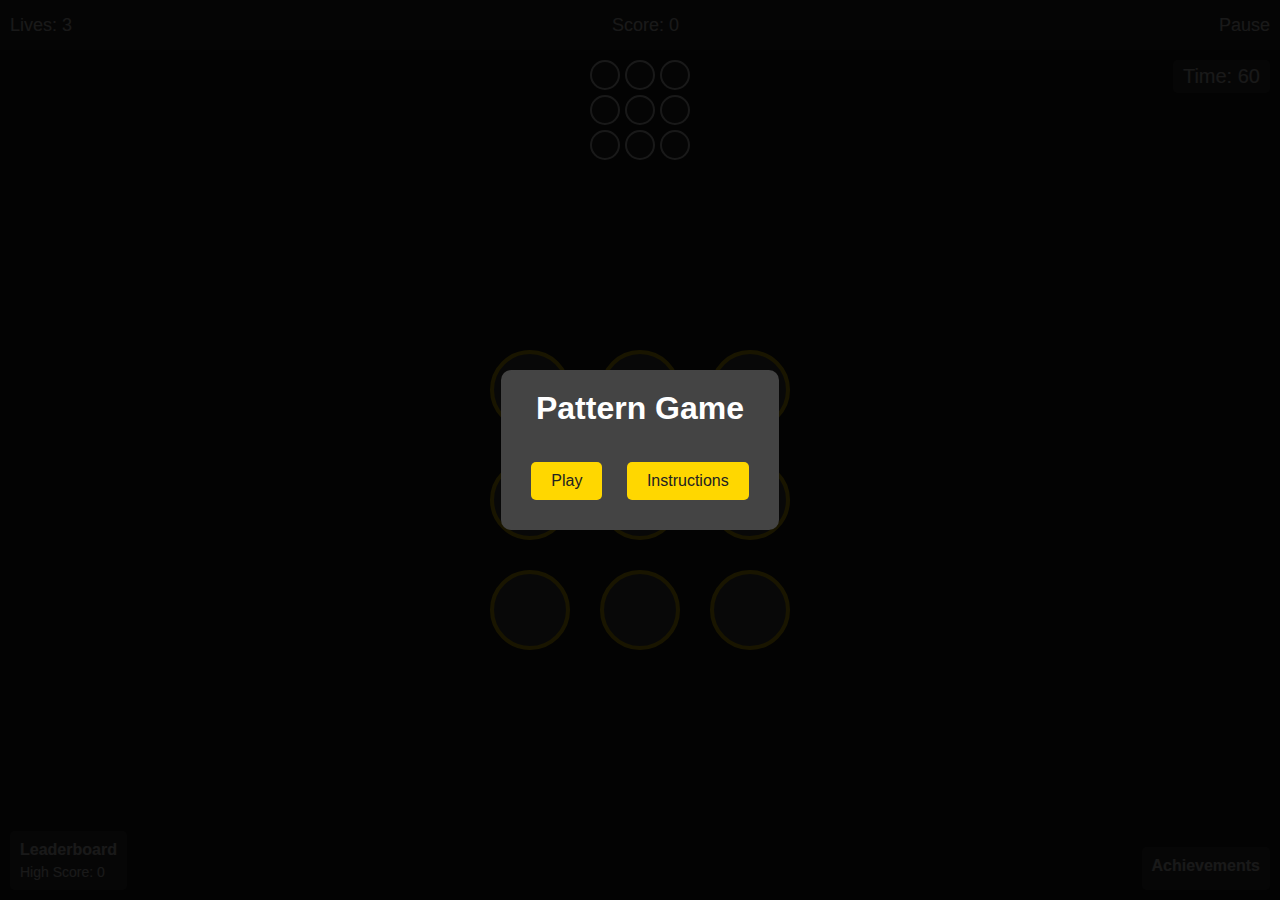
<file: game_v1.html>
<!DOCTYPE html>
<html lang="en">
<head>
  <meta name="viewport" content="width=device-width, initial-scale=1.0">
  <meta charset="UTF-8">
  <title>Pattern Game</title>
  <style>
    :root {
      /* Default firework potency (1 = 100% potency) */
      --firework-potency: 1;
    }
    /* Reset and basic styling */
    * {
      box-sizing: border-box;
      margin: 0;
      padding: 0;
    }
    body {
      font-family: Arial, sans-serif;
      background: #222;
      color: #fff;
      overflow: hidden;
    }
    /* Main Menu Overlay */
    #mainMenu {
      position: fixed;
      top: 0;
      left: 0;
      width: 100%;
      height: 100%;
      background: rgba(0,0,0,0.9);
      display: flex;
      justify-content: center;
      align-items: center;
      z-index: 30;
    }
    .main-menu-content {
      text-align: center;
    }
    .main-menu-content h2 {
      margin-bottom: 20px;
      font-size: 32px;
    }
    .main-menu-content button {
      margin: 10px;
      padding: 10px 20px;
      font-size: 18px;
      border: none;
      background: #FFD700;
      color: #222;
      cursor: pointer;
      border-radius: 5px;
    }
    /* Header with lives, score, and pause button */
    #header {
      position: fixed;
      top: 0;
      left: 0;
      right: 0;
      height: 50px;
      background: #333;
      display: flex;
      align-items: center;
      justify-content: space-between;
      padding: 0 10px;
      z-index: 10;
    }
    #lives, #score, #pauseBtn {
      font-size: 18px;
      cursor: pointer;
      position: relative;
    }
    #pauseBtn {
      user-select: none;
    }
    /* Target pattern visual display as a 3x3 grid */
    #targetPattern {
      position: fixed;
      top: 60px;
      left: 50%;
      transform: translateX(-50%);
      width: 100px;
      height: 100px;
      z-index: 20;
      transform-origin: center center;
    }
    .target-grid {
      display: grid;
      grid-template-columns: repeat(3, 1fr);
      grid-gap: 5px;
      width: 100%;
      height: 100%;
    }
    /* Each target circle now has a transition on filter and transform */
    .target-circle {
      border: 2px solid #fff;
      border-radius: 50%;
      background: #333; /* Inactive state */
      transition: filter 0.3s, transform 0.3s;
    }
    .target-circle.active {
      background: #FFD700; /* Active state */
    }
    /* Explosion animation for target pattern */
    #targetPattern.explode {
      animation: dissolveExplosion 0.2s forwards;
    }
    @keyframes dissolveExplosion {
      0% {
        opacity: 1;
        transform: translateX(-50%) scale(1);
      }
      100% {
        opacity: 0;
        transform: translateX(-50%) scale(calc(1 + var(--firework-potency) * 0.5));
      }
    }
    /* Timer display */
    #timer {
      position: fixed;
      top: 60px;
      right: 10px;
      font-size: 20px;
      padding: 5px 10px;
      background: #444;
      border-radius: 5px;
      z-index: 10;
      overflow: hidden;
    }
    /* Timer increment animation */
    .timer-increment {
      position: absolute;
      top: 0;
      left: 50%;
      transform: translate(-50%, 0);
      font-size: 16px;
      color: #0f0;
      opacity: 1;
      pointer-events: none;
      animation: slideDownFade 0.5s forwards;
    }
    @keyframes slideDownFade {
      0% { transform: translate(-50%, 0); opacity: 1; }
      100% { transform: translate(-50%, 20px); opacity: 0; }
    }
    /* Life decrement animation */
    .life-decrement {
      position: absolute;
      top: 0;
      left: 50%;
      transform: translate(-50%, 0);
      font-size: 16px;
      color: #f00;
      opacity: 1;
      pointer-events: none;
      animation: slideDownFadeLife 0.3s forwards;
    }
    @keyframes slideDownFadeLife {
      0% { transform: translate(-50%, 0); opacity: 1; }
      100% { transform: translate(-50%, 20px); opacity: 0; }
    }
    /* Countdown overlay for final seconds */
    #countdownOverlay {
      position: fixed;
      top: 0;
      left: 0;
      width: 100%;
      height: 100%;
      z-index: 15;
      display: none;
      justify-content: center;
      align-items: center;
      pointer-events: none;
    }
    .countdown-number {
      font-size: 100px;
      color: rgba(255, 0, 0, 0.7);
      animation: zoomFade 1s forwards;
    }
    @keyframes zoomFade {
      0% { transform: scale(1); opacity: 1; }
      100% { transform: scale(3); opacity: 0; }
    }
    /* Background flash red animation */
    @keyframes bgFlash {
      0% { background-color: #222; }
      50% { background-color: #331111; }
      100% { background-color: #222; }
    }
    .flash-red {
      animation: bgFlash 0.3s forwards;
    }
    /* Game area */
    #gameArea {
      position: absolute;
      top: 100px;
      bottom: 0;
      left: 0;
      right: 0;
      display: flex;
      justify-content: center;
      align-items: center;
      overflow: hidden;
    }
    .grid {
      display: grid;
      grid-template-columns: repeat(3, 80px);
      grid-template-rows: repeat(3, 80px);
      gap: 30px;
      position: relative;
      z-index: 2;
    }
    .circle {
      width: 80px;
      height: 80px;
      border: 4px solid #FFD700;
      border-radius: 50%;
      background: #555;
      cursor: pointer;
      user-select: none;
      transition: background 0.2s, transform 0.2s;
      font-size: 0;
    }
    .circle.active {
      background: #FFD700;
      transform: scale(1.1);
    }
    /* Incomplete flash animations */
    @keyframes incompleteFlashInactive {
      0% { background-color: #555; }
      50% { background-color: #8B0000; }
      100% { background-color: #555; }
    }
    @keyframes incompleteFlashActive {
      0% { background-color: #FFD700; }
      50% { background-color: #8B0000; }
      100% { background-color: #FFD700; }
    }
    .incomplete-inactive {
      animation: incompleteFlashInactive 0.2s ease-in-out;
    }
    .incomplete-active {
      animation: incompleteFlashActive 0.2s ease-in-out;
    }
    /* Canvas for drawing lines */
    #lineCanvas {
      position: absolute;
      top: 0;
      left: 0;
      z-index: 1;
      pointer-events: none;
    }
    /* Overlays for tutorial, settings, pause, and game over */
    .overlay {
      position: fixed;
      top: 0;
      left: 0;
      right: 0;
      bottom: 0;
      background: rgba(0,0,0,0.8);
      display: none;
      justify-content: center;
      align-items: center;
      z-index: 20;
    }
    .overlay .content, .tutorial-content, .settings-content, .pause-content, .game-over-content {
      background: #444;
      padding: 20px;
      border-radius: 10px;
      text-align: center;
      max-width: 80%;
    }
    .overlay button {
      margin-top: 15px;
      padding: 10px 20px;
      font-size: 16px;
      border: none;
      background: #FFD700;
      color: #222;
      cursor: pointer;
      border-radius: 5px;
    }
    /* Leaderboard and Achievements */
    #leaderboard, #achievements {
      position: fixed;
      bottom: 10px;
      left: 10px;
      background: #444;
      padding: 10px;
      border-radius: 5px;
      font-size: 14px;
      z-index: 10;
    }
    #achievements {
      left: auto;
      right: 10px;
    }
    #leaderboard h2, #achievements h2 {
      font-size: 16px;
      margin-bottom: 5px;
    }
    #leaderboard ul, #achievements ul {
      list-style: none;
    }
    /* Game Over Overlay */
    #gameOverOverlay {
      position: fixed;
      top: 0;
      left: 0;
      width: 100%;
      height: 100%;
      z-index: 25;
      display: none;
      justify-content: center;
      align-items: center;
    }
  </style>
</head>
<body>
  <!-- Main Menu Overlay -->
  <div id="mainMenu" class="overlay" style="display: flex;">
    <div class="main-menu-content content">
      <h2>Pattern Game</h2>
      <button id="playBtn">Play</button>
      <button id="instructionsBtn">Instructions</button>
    </div>
  </div>
  <!-- Header -->
  <div id="header">
    <div id="lives">Lives: <span id="livesCount">3</span></div>
    <div id="score">Score: <span id="scoreCount">0</span></div>
    <div id="pauseBtn">Pause</div>
  </div>
  <!-- Target pattern visual display -->
  <div id="targetPattern">
    <div class="target-grid">
      <div class="target-circle" data-index="1"></div>
      <div class="target-circle" data-index="2"></div>
      <div class="target-circle" data-index="3"></div>
      <div class="target-circle" data-index="4"></div>
      <div class="target-circle" data-index="5"></div>
      <div class="target-circle" data-index="6"></div>
      <div class="target-circle" data-index="7"></div>
      <div class="target-circle" data-index="8"></div>
      <div class="target-circle" data-index="9"></div>
    </div>
  </div>
  <!-- Timer display -->
  <div id="timer">
    Time: <span id="timerCount">60</span>
  </div>
  <!-- Countdown overlay for final seconds -->
  <div id="countdownOverlay">
    <div class="countdown-number" id="countdownNumber"></div>
  </div>
  <!-- Game Area -->
  <div id="gameArea">
    <canvas id="lineCanvas"></canvas>
    <div class="grid">
      <div class="circle" data-index="1"></div>
      <div class="circle" data-index="2"></div>
      <div class="circle" data-index="3"></div>
      <div class="circle" data-index="4"></div>
      <div class="circle" data-index="5"></div>
      <div class="circle" data-index="6"></div>
      <div class="circle" data-index="7"></div>
      <div class="circle" data-index="8"></div>
      <div class="circle" data-index="9"></div>
    </div>
  </div>
  <!-- Tutorial/Onboarding Screen -->
  <div id="tutorial" class="overlay">
    <div class="tutorial-content content">
      <h2>Instructions</h2>
      <p>
        Connect the circles in the pattern shown at the top.
        If you drag between two circles with an intermediate circle in between, that circle will be auto-activated.
        A correct pattern gives you points and adds 0.5 seconds to the timer.
        When your pattern is incomplete, the grid flashes dark red.
        When there are 5 seconds remaining, a large countdown appears.
      </p>
      <button id="closeTutorial">Got it!</button>
    </div>
  </div>
  <!-- Settings Menu -->
  <div id="settings" class="overlay">
    <div class="settings-content content">
      <h2>Settings</h2>
      <label>
        <input type="checkbox" id="soundToggle" checked> Sound
      </label>
      <br><br>
      <label>
        Volume:
        <input type="range" id="volumeControl" min="0" max="1" step="0.1" value="1">
      </label>
      <br><br>
      <label>
        <input type="checkbox" id="exactMatchToggle" checked> Exact Match Mode
      </label>
      <br><br>
      <button id="closeSettings">Close</button>
    </div>
  </div>
  <!-- Game Over Overlay -->
  <div id="gameOverOverlay" class="overlay">
    <div class="game-over-content content">
      <h2>Game Over</h2>
      <p id="finalScore"></p>
      <p id="finalHighScore"></p>
      <button id="retryBtn">Retry</button>
    </div>
  </div>
  <!-- Pause Overlay -->
  <div id="pauseOverlay" class="overlay">
    <div class="pause-content content">
      <h2>Game Paused</h2>
      <button id="resumeBtn">Resume</button>
    </div>
  </div>
  <!-- Leaderboard -->
  <div id="leaderboard">
    <h2>Leaderboard</h2>
    <ul id="leaderboardList"></ul>
  </div>
  <!-- Achievements -->
  <div id="achievements">
    <h2>Achievements</h2>
    <ul id="achievementsList"></ul>
  </div>
  <script>
    // Global variables and game settings
    let lives = 3;
    let score = 0;
    let drawnPattern = [];
    let exact_match = true; // can be toggled via settings
    // Fixed patterns (arrays of 3-8 nodes)
    let patterns = [
      [1,2,3],
      [3,2,1],
      [4,5,6],
      [6,5,4],
      [7,8,9],
      [9,8,7],
      [1,4,7],
      [7,4,1],
      [2,5,8],
      [8,5,2],
      [3,6,9],
      [9,6,3],
      [1,5,9],
      [9,5,1],
      [3,5,7],
      [1,2,3,6],
      [3,2,1,4],
      [7,8,9,6],
      [9,8,7,4],
      [1,4,7,8],
      [7,4,1,2],
      [1,5,9,8],
      [3,5,7,8],
      [2,5,8,9],
  ];
  
    let currentTarget = [];
    // Timer settings
    const timerDuration = 60; // seconds
    let timerInterval = null;
    let remainingTime = timerDuration;
    // Audio settings
    let soundEnabled = true;
    let volume = 1;
    // Placeholder audio
    let tapSound = new Audio("[data-uri]");
    let successSound = new Audio("[data-uri]");
    
    // Explosion potency (relative to 40px radius)
    const FIREWORK_POTENCY = 1;
    
    // Helper: Get intermediate node if exactly in line.
    function getIntermediate(last, candidate) {
      let lastRow = Math.floor((last - 1) / 3);
      let lastCol = (last - 1) % 3;
      let candRow = Math.floor((candidate - 1) / 3);
      let candCol = (candidate - 1) % 3;
      if ((lastRow + candRow) % 2 === 0 && (lastCol + candCol) % 2 === 0) {
        let midRow = (lastRow + candRow) / 2;
        let midCol = (lastCol + candCol) / 2;
        let midIndex = midRow * 3 + midCol + 1;
        if (midIndex !== last && midIndex !== candidate) {
          return midIndex;
        }
      }
      return null;
    }
    
    // Update UI: lives, score, and target pattern display.
    function updateUI() {
      document.getElementById('livesCount').textContent = lives;
      document.getElementById('scoreCount').textContent = score;
      updateTargetDisplay();
    }
    
    // Update the target pattern display.
    function updateTargetDisplay() {
      const circles = document.querySelectorAll('#targetPattern .target-circle');
      circles.forEach(circle => {
        circle.classList.remove('active');
        circle.style.filter = '';
        circle.style.transform = 'scale(1)';
      });
      currentTarget.forEach((val, idx) => {
        let circle = document.querySelector(`#targetPattern .target-circle[data-index="${val}"]`);
        if (circle) {
          circle.classList.add('active');
          // Increase contrast: brightness from 1 to 0.3.
          let brightness = (currentTarget.length > 1) ? 1 - (idx * (0.7 / (currentTarget.length - 1))) : 1;
          // Vary size: scale from 1.0 to 0.6.
          let scale = (currentTarget.length > 1) ? 1 - (idx * (0.4 / (currentTarget.length - 1))) : 1;
          // Hue shift: shift from 0° to 120°.
          let maxHue = 120;
          let hue = (currentTarget.length > 1) ? (idx / (currentTarget.length - 1) * maxHue) : 0;
          circle.style.filter = `brightness(${brightness}) hue-rotate(${hue}deg)`;
          circle.style.transform = `scale(${scale})`;
        }
      });
    }
    
    // Generate new target pattern.
    function generateTarget() {
      currentTarget = patterns[Math.floor(Math.random() * patterns.length)];
      updateUI();
      resetDrawing();
    }
    
    // Reset drawn pattern and clear states.
    function resetDrawing() {
      drawnPattern = [];
      clearCanvas();
      document.querySelectorAll('.circle').forEach(circle => {
        circle.classList.remove('active');
      });
    }
    
    // Canvas for drawing lines.
    const canvas = document.getElementById("lineCanvas");
    const ctx = canvas.getContext("2d");
    function resizeCanvas() {
      canvas.width = document.getElementById("gameArea").offsetWidth;
      canvas.height = document.getElementById("gameArea").offsetHeight;
    }
    window.addEventListener("resize", resizeCanvas);
    resizeCanvas();
    
    // Get center coordinates of a circle element.
    function getCircleCenter(circle) {
      const rect = circle.getBoundingClientRect();
      const canvasRect = canvas.getBoundingClientRect();
      return {
        x: rect.left + rect.width / 2 - canvasRect.left,
        y: rect.top + rect.height / 2 - canvasRect.top
      };
    }
    
    // Clear canvas.
    function clearCanvas() {
      ctx.clearRect(0, 0, canvas.width, canvas.height);
    }
    
    // Draw connecting lines.
    let currentPointer = null;
    function drawLines() {
      clearCanvas();
      if (drawnPattern.length === 0) return;
      ctx.lineWidth = 5;
      ctx.strokeStyle = "#FFD700";
      ctx.beginPath();
      for (let i = 0; i < drawnPattern.length; i++) {
        const circle = document.querySelector(`.circle[data-index="${drawnPattern[i]}"]`);
        const center = getCircleCenter(circle);
        if (i === 0) {
          ctx.moveTo(center.x, center.y);
        } else {
          ctx.lineTo(center.x, center.y);
        }
      }
      if (currentPointer) {
        ctx.lineTo(currentPointer.x, currentPointer.y);
      }
      ctx.stroke();
    }
    
    // Check if drawnPattern contains target pattern (subsequence).
    function checkPattern() {
      let target = currentTarget;
      let drawn = drawnPattern;
      let j = 0;
      for (let i = 0; i < drawn.length && j < target.length; i++) {
        if (drawn[i] === target[j]) { j++; }
      }
      return j === target.length;
    }
    
    // Check for an exact match.
    function checkExact() {
      if (drawnPattern.length !== currentTarget.length) return false;
      for (let i = 0; i < currentTarget.length; i++) {
        if (drawnPattern[i] !== currentTarget[i]) return false;
      }
      return true;
    }
    
    // When input is complete, check pattern validity.
    function completePattern() {
      if (drawnPattern.length < currentTarget.length) {
        incompleteAnimation();
        return;
      }
      let isValid = false;
      let isExact = false;
      if (exact_match) {
        isExact = checkExact();
        isValid = isExact;
      } else {
        isValid = checkPattern();
        isExact = checkExact();
      }
      if (isValid) {
        score += (isExact ? 100 : 80);
        if (soundEnabled) { successSound.volume = volume; successSound.play(); }
        // Add 0.5 seconds to timer, update display, show visual increment.
        remainingTime += 0.5;
        updateTimerDisplay();
        animateTimerIncrement();
        animateSuccess();
      } else {
        lives--;
        animateLifeDecrement();
        flashBackground();
        updateUI();
        if (lives <= 0) { gameOver(); }
        resetDrawing();
      }
    }
    
    // Animate incomplete input: flash dark red.
    function incompleteAnimation() {
      document.querySelectorAll('.circle').forEach(circle => {
        circle.classList.add(circle.classList.contains('active') ? 'incomplete-active' : 'incomplete-inactive');
      });
      setTimeout(() => {
        document.querySelectorAll('.circle').forEach(circle => {
          circle.classList.remove('incomplete-active', 'incomplete-inactive');
        });
        resetDrawing();
      }, 200);
    }
    
    // Game Over: show game over overlay.
    function gameOver() {
      clearInterval(timerInterval);
      document.getElementById("finalScore").textContent = "Score: " + score;
      let highScore = localStorage.getItem("highScore") || 0;
      if (score > highScore) { localStorage.setItem("highScore", score); highScore = score; }
      document.getElementById("finalHighScore").textContent = "High Score: " + highScore;
      document.getElementById("gameOverOverlay").style.display = "flex";
      resetDrawing();
    }
    
    // Update leaderboard display.
    function updateLeaderboard() {
      let highScore = localStorage.getItem("highScore") || 0;
      const leaderboardList = document.getElementById("leaderboardList");
      leaderboardList.innerHTML = "";
      let li = document.createElement("li");
      li.textContent = "High Score: " + highScore;
      leaderboardList.appendChild(li);
    }
    
    // Animate target explosion.
    function animateSuccess() {
      const targetElement = document.getElementById("targetPattern");
      targetElement.style.setProperty('--firework-potency', FIREWORK_POTENCY);
      targetElement.classList.add("explode");
      targetElement.addEventListener("animationend", function handler() {
        targetElement.classList.remove("explode");
        targetElement.removeEventListener("animationend", handler);
        generateTarget();
      });
      resetDrawing();
    }
    
    // Update timer display.
    function updateTimerDisplay() {
      document.getElementById("timerCount").textContent = Math.floor(remainingTime);
      if (remainingTime <= 5 && remainingTime > 0) {
        showCountdown(Math.floor(remainingTime));
      } else {
        document.getElementById("countdownOverlay").style.display = "none";
      }
    }
    
    // Animate the +0.5 timer increment.
    function animateTimerIncrement() {
      const timerElem = document.getElementById("timer");
      const incElem = document.createElement("span");
      incElem.className = "timer-increment";
      incElem.textContent = "+0.5";
      timerElem.appendChild(incElem);
      setTimeout(() => { timerElem.removeChild(incElem); }, 500);
    }
    
    // Animate a -1 life decrement.
    function animateLifeDecrement() {
      const livesElem = document.getElementById("lives");
      const decElem = document.createElement("span");
      decElem.className = "life-decrement";
      decElem.textContent = "-1";
      livesElem.appendChild(decElem);
      setTimeout(() => { livesElem.removeChild(decElem); }, 300);
    }
    
    // Flash the background red.
    function flashBackground() {
      document.body.classList.add("flash-red");
      setTimeout(() => { document.body.classList.remove("flash-red"); }, 300);
    }
    
    // Countdown overlay: show large countdown numbers.
    function showCountdown(num) {
      const overlay = document.getElementById("countdownOverlay");
      const numberElem = document.getElementById("countdownNumber");
      numberElem.textContent = num;
      numberElem.style.animation = 'none';
      numberElem.offsetHeight; // trigger reflow
      numberElem.style.animation = 'zoomFade 1s forwards';
      overlay.style.display = "flex";
    }
    
    // Hitbox settings for circles (80px diameter; radius = 40px; 70% gives 28px)
    const CIRCLE_DIAMETER = 80;
    const CIRCLE_RADIUS = CIRCLE_DIAMETER / 2;
    const HIT_PERCENTAGE = 0.7;
    const HIT_THRESHOLD = CIRCLE_RADIUS * HIT_PERCENTAGE;
    
    // Timer function with optional reset parameter.
    function startTimer(reset = true) {
      if (reset) { remainingTime = timerDuration; }
      updateTimerDisplay();
      timerInterval = setInterval(() => {
        remainingTime--;
        updateTimerDisplay();
        if (remainingTime <= 0) {
          clearInterval(timerInterval);
          gameOver();
        }
      }, 1000);
    }
    
    // Input handling (mouse and touch)
    let isDrawing = false;
    const gameArea = document.getElementById("gameArea");
    
    function handleStart(e) {
      e.preventDefault();
      isDrawing = true;
      currentPointer = null;
      let target = e.target;
      if (target.classList.contains("circle")) {
        const index = parseInt(target.getAttribute("data-index"));
        if (!drawnPattern.includes(index)) {
          drawnPattern.push(index);
          target.classList.add("active");
          if (soundEnabled) {
            tapSound.volume = volume;
            tapSound.play();
          }
        }
      }
    }
    
    function handleMove(e) {
      if (!isDrawing) return;
      let clientX, clientY;
      if (e.touches) {
        clientX = e.touches[0].clientX;
        clientY = e.touches[0].clientY;
      } else {
        clientX = e.clientX;
        clientY = e.clientY;
      }
      const canvasRect = canvas.getBoundingClientRect();
      currentPointer = { x: clientX - canvasRect.left, y: clientY - canvasRect.top };
      
      const circles = document.querySelectorAll('.circle');
      for (let i = 0; i < circles.length; i++) {
        let circle = circles[i];
        let index = parseInt(circle.getAttribute("data-index"));
        if (drawnPattern.includes(index)) continue;
        const rect = circle.getBoundingClientRect();
        if (drawnPattern.length === 0) {
          if (clientX >= rect.left && clientX <= rect.right &&
              clientY >= rect.top && clientY <= rect.bottom) {
            drawnPattern.push(index);
            circle.classList.add("active");
            if (soundEnabled) {
              tapSound.volume = volume;
              tapSound.play();
            }
          }
        } else {
          const centerX = rect.left + rect.width / 2;
          const centerY = rect.top + rect.height / 2;
          const dx = clientX - centerX;
          const dy = clientY - centerY;
          const distance = Math.sqrt(dx * dx + dy * dy);
          if (distance <= HIT_THRESHOLD) {
            let last = drawnPattern[drawnPattern.length - 1];
            let intermediate = getIntermediate(last, index);
            if (intermediate && !drawnPattern.includes(intermediate)) {
              let autoCircle = document.querySelector(`.circle[data-index="${intermediate}"]`);
              drawnPattern.push(intermediate);
              if (autoCircle) {
                autoCircle.classList.add("active");
                if (soundEnabled) {
                  tapSound.volume = volume;
                  tapSound.play();
                }
              }
            }
            drawnPattern.push(index);
            circle.classList.add("active");
            if (soundEnabled) {
              tapSound.volume = volume;
              tapSound.play();
            }
          }
        }
      }
      drawLines();
    }
    
    function handleEnd(e) {
      if (!isDrawing) return;
      isDrawing = false;
      currentPointer = null;
      drawLines();
      completePattern();
    }
    
    gameArea.addEventListener("mousedown", handleStart);
    gameArea.addEventListener("mousemove", handleMove);
    gameArea.addEventListener("mouseup", handleEnd);
    gameArea.addEventListener("mouseleave", handleEnd);
    gameArea.addEventListener("touchstart", handleStart);
    gameArea.addEventListener("touchmove", handleMove);
    gameArea.addEventListener("touchend", handleEnd);
    
    // Pause functionality
    const pauseBtn = document.getElementById("pauseBtn");
    const pauseOverlay = document.getElementById("pauseOverlay");
    pauseBtn.addEventListener("click", pauseGame);
    document.getElementById("resumeBtn").addEventListener("click", resumeGame);
    
    function pauseGame() {
      clearInterval(timerInterval);
      pauseOverlay.style.display = "flex";
    }
    
    function resumeGame() {
      pauseOverlay.style.display = "none";
      startTimer(false); // resume without resetting time
    }
    
    // Tutorial/Onboarding: instructions overlay.
    const tutorial = document.getElementById("tutorial");
    const closeTutorial = document.getElementById("closeTutorial");
    closeTutorial.addEventListener("click", () => {
      tutorial.style.display = "none";
      // Return to main menu after closing instructions.
      document.getElementById("mainMenu").style.display = "flex";
    });
    
    // Main Menu: Play and Instructions buttons.
    document.getElementById("playBtn").addEventListener("click", () => {
      document.getElementById("mainMenu").style.display = "none";
      generateTarget();
      startTimer(true);
    });
    document.getElementById("instructionsBtn").addEventListener("click", () => {
      document.getElementById("mainMenu").style.display = "none";
      tutorial.style.display = "flex";
    });
    
    // Game Over overlay retry functionality.
    document.getElementById("retryBtn").addEventListener("click", () => {
      document.getElementById("gameOverOverlay").style.display = "none";
      restartGame();
    });
    
    // Restart game without refreshing.
    function restartGame() {
      lives = 3;
      score = 0;
      remainingTime = timerDuration;
      updateTimerDisplay();
      updateUI();
      generateTarget();
      startTimer(true);
    }
    
    // Achievements (simple example)
    function updateAchievements() {
      const achievementsList = document.getElementById("achievementsList");
      achievementsList.innerHTML = "";
      if (score >= 500) {
        let li = document.createElement("li");
        li.textContent = "Score 500+ Achieved!";
        achievementsList.appendChild(li);
      }
    }
    
    updateLeaderboard();
    setInterval(updateAchievements, 5000);
    
    function updateLeaderboard() {
      let highScore = localStorage.getItem("highScore") || 0;
      const leaderboardList = document.getElementById("leaderboardList");
      leaderboardList.innerHTML = "";
      let li = document.createElement("li");
      li.textContent = "High Score: " + highScore;
      leaderboardList.appendChild(li);
    }
  </script>
</body>
</html>
</file>
